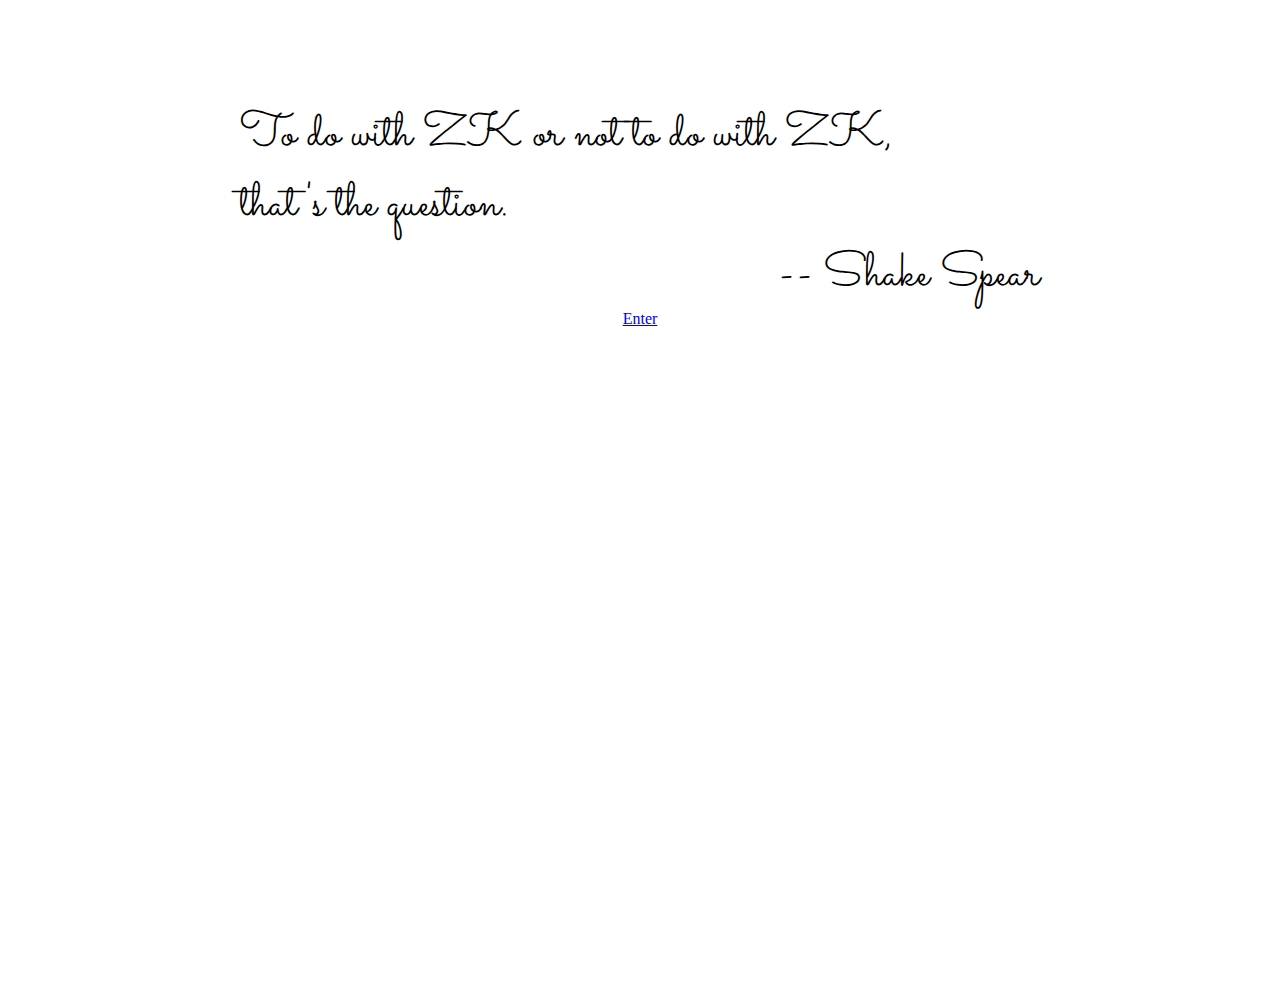
<file: src/archive/index.html>
<!DOCTYPE html PUBLIC "-//W3C//DTD HTML 4.01 Transitional//EN" "http://www.w3.org/TR/html4/loose.dtd">
<html>
<head>
<meta http-equiv="Content-Type" content="text/html; charset=UTF-8">
<link href='http://fonts.googleapis.com/css?family=Sacramento' rel='stylesheet' type='text/css'>
<title>ToDoZK</title>
<style>
html, body{
	height:100%;
}

.quote {
	font-family: 'Sacramento', cursive; 
	font-size: 48px;
}
</style>
</head>
<body>
<div style="width:800px; margin:100px auto;">
	<div class="quote">
	To do with ZK or not to do with ZK,<br/> 
	that's the question.
	</div>
	<div class="quote" style="text-align: right">-- Shake Spear</div>
	<div style="text-align: center">
		<a href="index.jsp">Enter</a>
	</div>
</div>
</body>
</html>
</file>
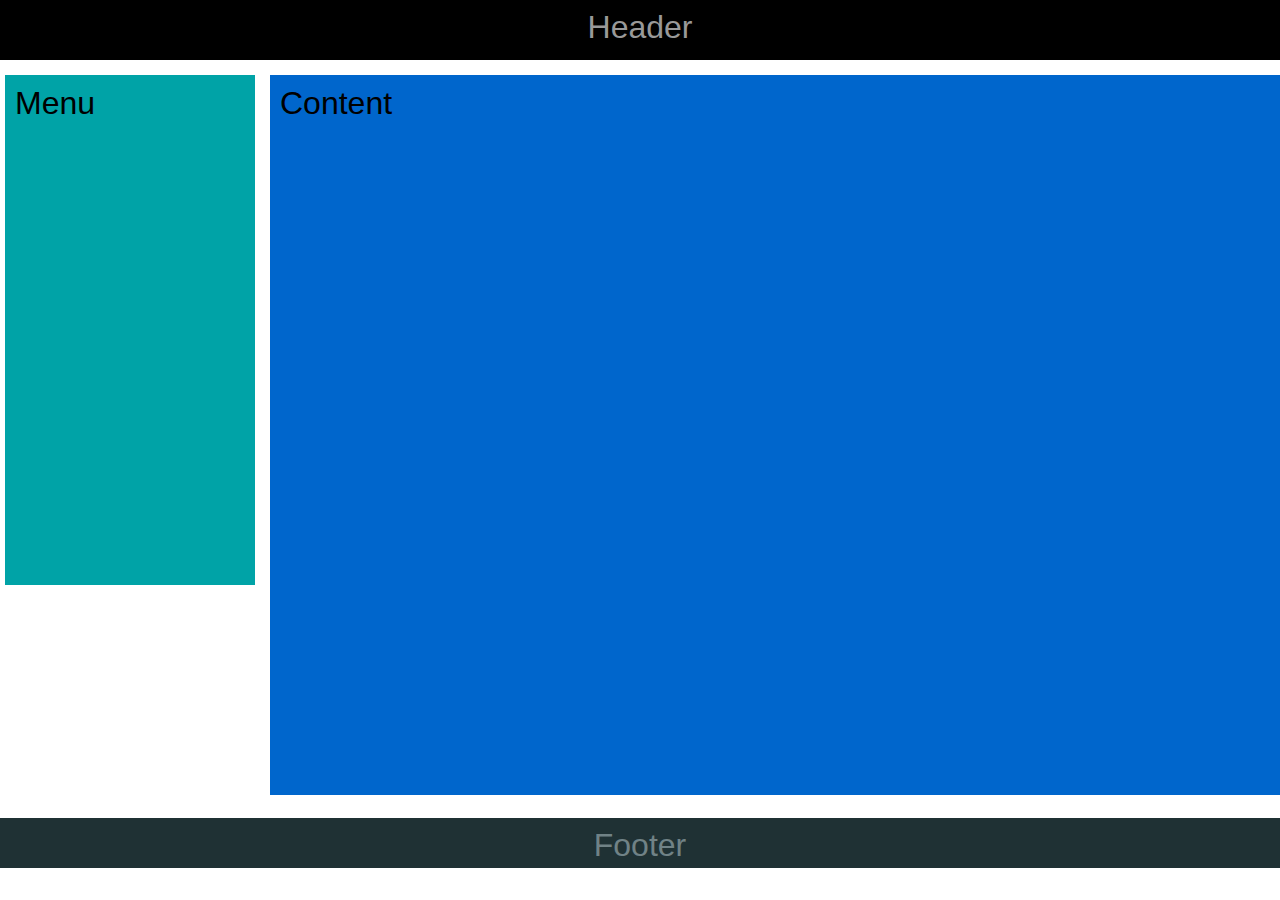
<file: src/archive/layout.html>
<!DOCTYPE html>
<html>
<head>
	<meta charset="utf-8">
	<meta name="viewport" content="width=device-width, initial-scale=1.0">
	<style type="text/css">
body {
	font-family: "Metal Mania", "Droid Serif", "Helvetica Neue", Helvetica, Arial, sans-serif;
	font-size: 32px;
	font-weight: 200;

	padding: 0;
	margin: 0;
}

#header {
	position: fixed;
	top: 0;
	right: 0;
	width: 100%;
	height: 60px;
	background: #000000;
	color: #999999;
	line-height: 55px;
	text-align: center;
	z-index: 9999;
}

#container {
	display: inline-block;
	clear: both;
	position: relative;
	margin-top: 75px;
	width: 100%;
}
	.sidebar {
		position: fixed;
		float: left;
		width: 240px;
		margin-left: 5px;
		height: 500px;
		border: none;
		padding: 10px 0 0 10px;
		background: #00a3a7;
	}
	.content {
		margin-left: 270px;
		padding: 10px 10px;
		background: #0066cc;
		overflow: auto;
		min-height: 700px;
	}

#footer {
	width: 100%;
	height: 50px;
	background: #1f3134;
	margin-top: 15px;
	line-height: 55px;
	text-align: center;
	color: #708286;
}	
	</style>
</head>
<body>
	<div id="header">
		Header
	</div>
	<div id="container">
		<div class="sidebar">
			Menu
		</div>
		<div id="content" class="content">
			Content
		</div>
	</div>
	<div id="footer">
		Footer
	</div>
</body>
</html>
</file>
